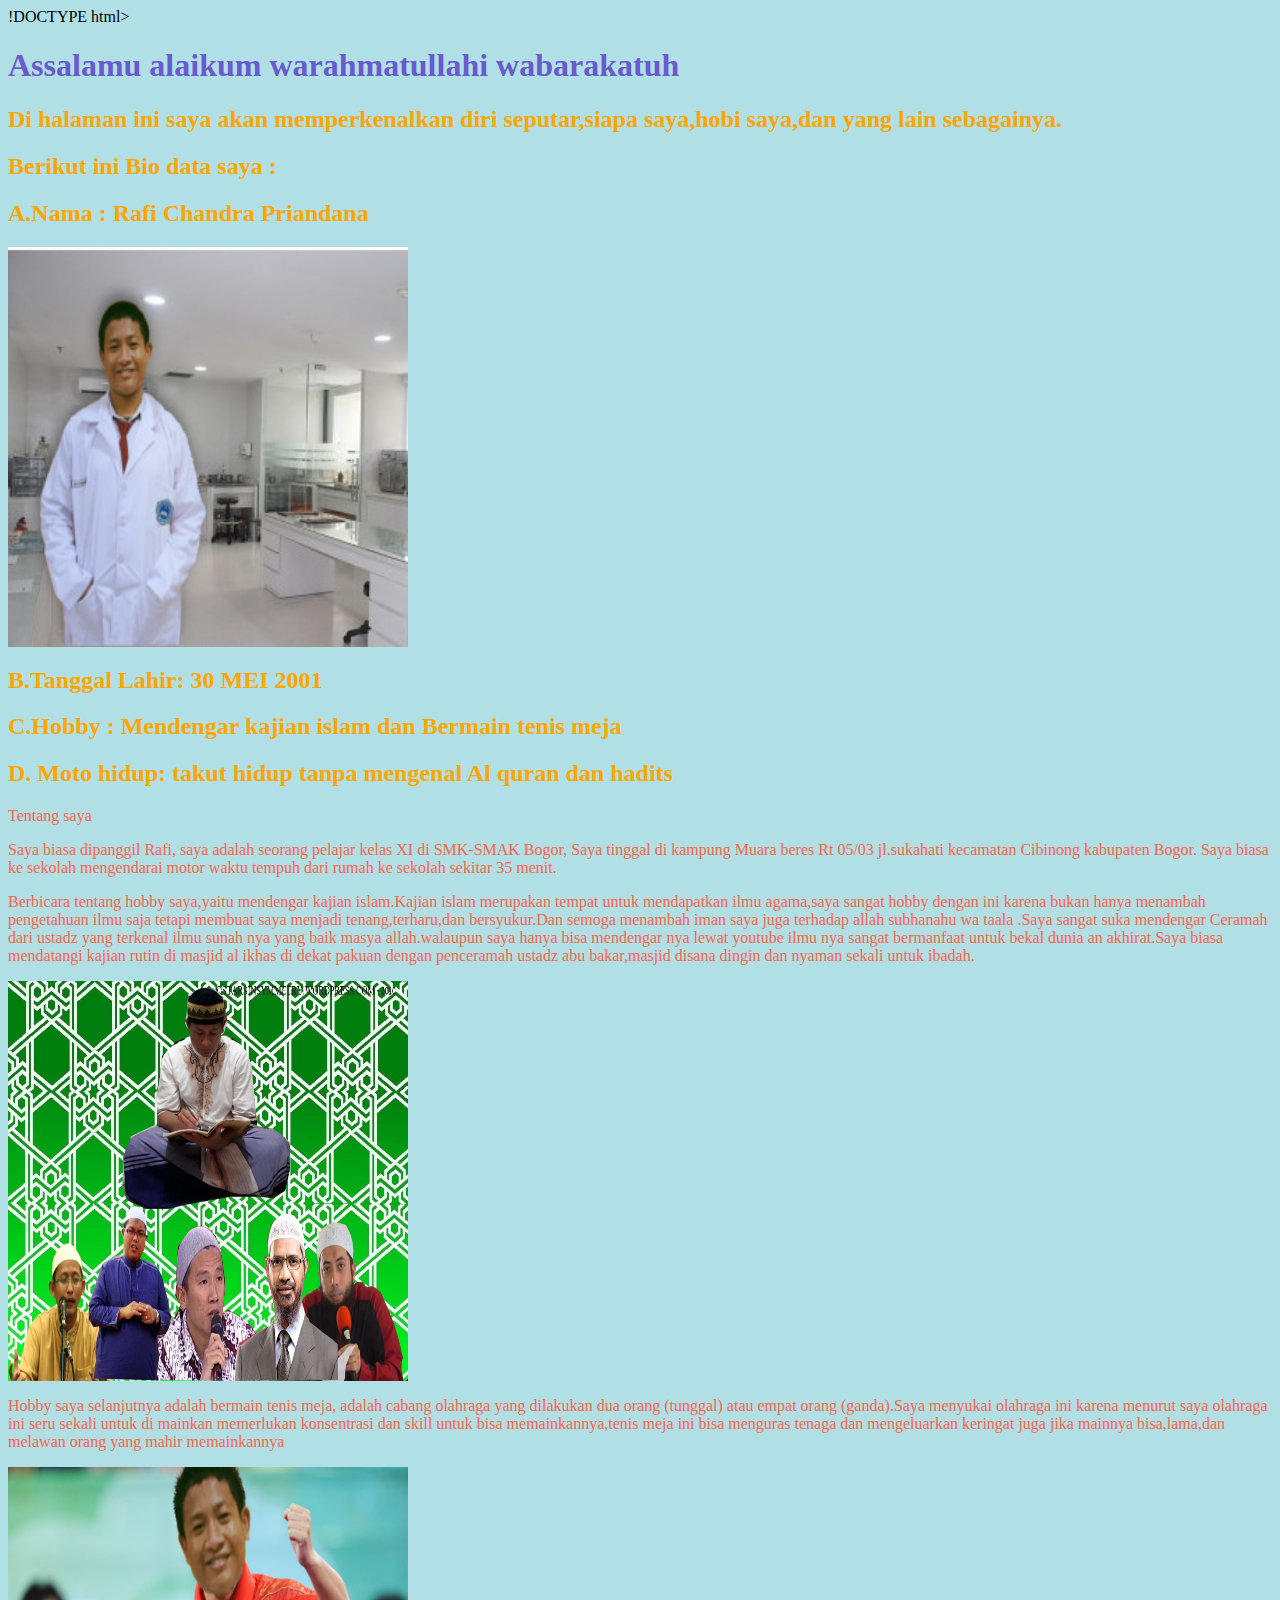
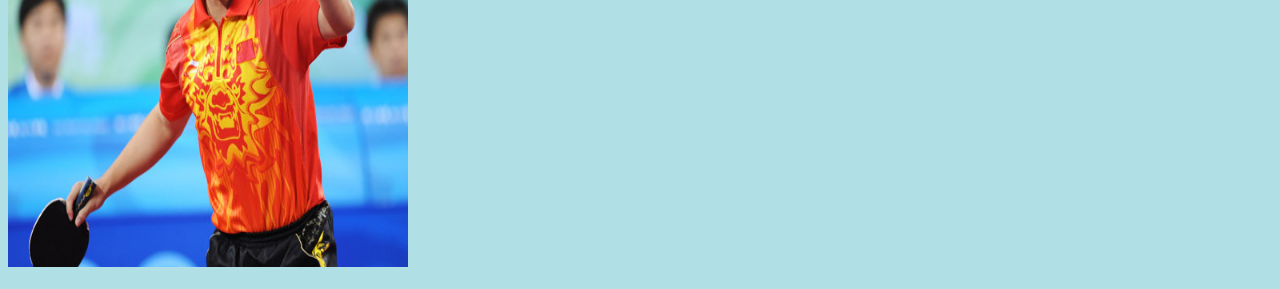
<file: index.html>
!DOCTYPE html>
<html>
<head>
<title>Rafi Chandra Priandana's Page</title>
</head>
<body style="background-color:powderblue;">

<h1 style="color:slateblue;">Assalamu alaikum warahmatullahi wabarakatuh</h1>
<h2 style="color:orange;">Di halaman ini saya akan memperkenalkan diri seputar,siapa saya,hobi saya,dan yang lain sebagainya.</h2>
<h2 style="color:orange;">Berikut ini Bio data saya :</h2>
<h2 style="color:orange;">A.Nama : Rafi Chandra Priandana</h2>
<img src="img/raficp.jpg"width="400" height="400">
<h2 style="color:orange;">B.Tanggal Lahir: 30 MEI 2001</h2>
<h2 style="color:orange;">C.Hobby : Mendengar kajian islam dan Bermain tenis meja </h2>
<h2 style="color:orange;">D. Moto hidup: takut hidup tanpa mengenal Al quran dan hadits</h2>
<p style="color:Tomato;">Tentang saya</p>
<p style="color:Tomato;">Saya biasa dipanggil Rafi, saya adalah seorang pelajar kelas XI di SMK-SMAK Bogor,
Saya tinggal di kampung Muara beres Rt 05/03 jl.sukahati kecamatan Cibinong kabupaten Bogor.
Saya biasa ke sekolah mengendarai motor waktu tempuh
dari rumah ke sekolah sekitar 35 menit.</p>
<p style="color:Tomato;">Berbicara tentang hobby saya,yaitu mendengar kajian islam.Kajian islam
merupakan tempat untuk mendapatkan ilmu agama,saya sangat hobby dengan ini karena bukan hanya menambah pengetahuan ilmu saja
tetapi membuat saya menjadi tenang,terharu,dan bersyukur.Dan semoga menambah iman saya juga terhadap allah subhanahu wa taala
.Saya sangat suka mendengar Ceramah dari ustadz yang terkenal ilmu sunah nya yang baik masya allah.walaupun saya hanya bisa mendengar
nya lewat youtube ilmu nya sangat bermanfaat untuk bekal dunia an akhirat.Saya biasa mendatangi kajian rutin di masjid al ikhas
di dekat pakuan dengan penceramah ustadz abu bakar,masjid disana dingin dan nyaman sekali untuk ibadah.</p>
<img src="img/rafich.jpg"width="400" height="400">
<p style="color:Tomato;"> Hobby saya selanjutnya adalah bermain tenis meja, adalah cabang olahraga yang dilakukan dua orang (tunggal) atau empat orang
(ganda).Saya menyukai olahraga ini karena menurut saya olahraga ini seru sekali untuk di mainkan memerlukan konsentrasi dan skill
untuk bisa memainkannya,tenis meja ini bisa menguras tenaga dan mengeluarkan keringat juga jika mainnya bisa,lama,dan melawan orang yang mahir memainkannya</p>
<img src="img/tenis.jpg"width="400" height="400">

  <h1><a href="rafi.html"></h1>


</body>
</html>
</file>
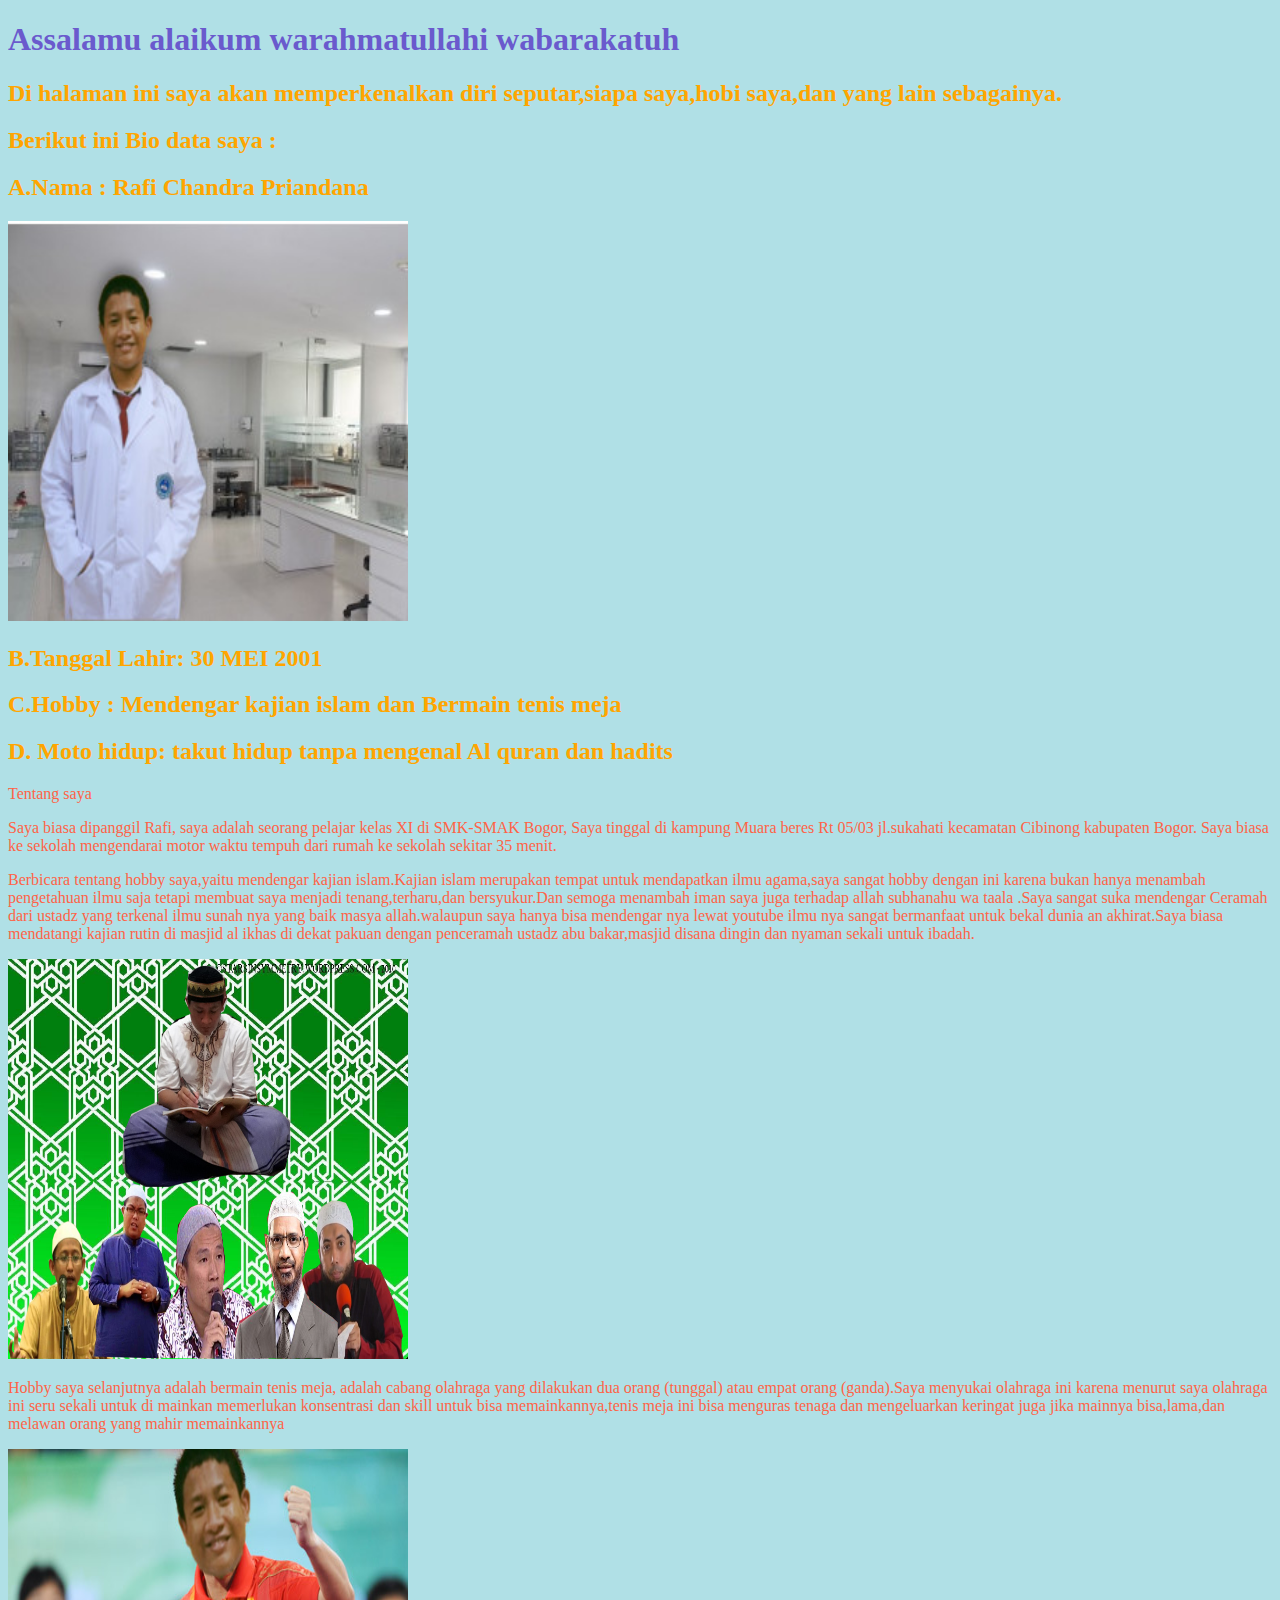
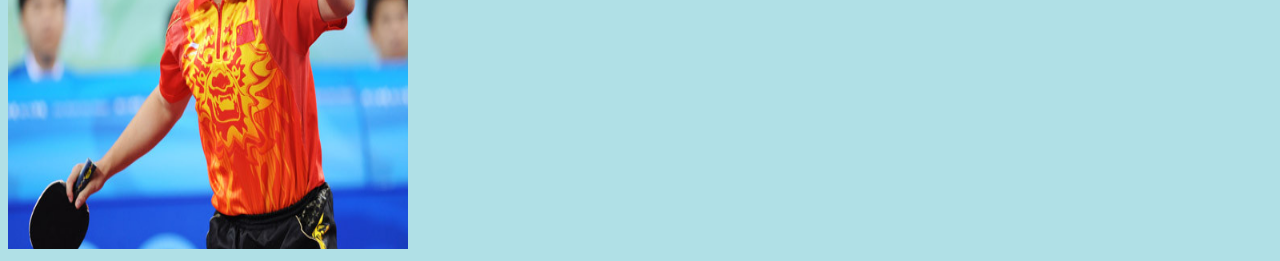
<file: Rafi Chandra Priandana XI-6  .html/index.htm>
<!DOCTYPE html>
<html>
<head>
<title>Rafi Chandra Priandana's Page</title>
</head>
<body style="background-color:powderblue;">

<h1 style="color:slateblue;">Assalamu alaikum warahmatullahi wabarakatuh</h1>
<h2 style="color:orange;">Di halaman ini saya akan memperkenalkan diri seputar,siapa saya,hobi saya,dan yang lain sebagainya.</h2>
<h2 style="color:orange;">Berikut ini Bio data saya :</h2>
<h2 style="color:orange;">A.Nama : Rafi Chandra Priandana</h2>
<img src="img/raficp.jpg"width="400" height="400">
<h2 style="color:orange;">B.Tanggal Lahir: 30 MEI 2001</h2>
<h2 style="color:orange;">C.Hobby : Mendengar kajian islam dan Bermain tenis meja </h2>
<h2 style="color:orange;">D. Moto hidup: takut hidup tanpa mengenal Al quran dan hadits</h2>
<p style="color:Tomato;">Tentang saya</p>
<p style="color:Tomato;">Saya biasa dipanggil Rafi, saya adalah seorang pelajar kelas XI di SMK-SMAK Bogor,
Saya tinggal di kampung Muara beres Rt 05/03 jl.sukahati kecamatan Cibinong kabupaten Bogor.
Saya biasa ke sekolah mengendarai motor waktu tempuh
dari rumah ke sekolah sekitar 35 menit.</p>
<p style="color:Tomato;">Berbicara tentang hobby saya,yaitu mendengar kajian islam.Kajian islam
merupakan tempat untuk mendapatkan ilmu agama,saya sangat hobby dengan ini karena bukan hanya menambah pengetahuan ilmu saja
tetapi membuat saya menjadi tenang,terharu,dan bersyukur.Dan semoga menambah iman saya juga terhadap allah subhanahu wa taala
.Saya sangat suka mendengar Ceramah dari ustadz yang terkenal ilmu sunah nya yang baik masya allah.walaupun saya hanya bisa mendengar
nya lewat youtube ilmu nya sangat bermanfaat untuk bekal dunia an akhirat.Saya biasa mendatangi kajian rutin di masjid al ikhas
di dekat pakuan dengan penceramah ustadz abu bakar,masjid disana dingin dan nyaman sekali untuk ibadah.</p>
<img src="img/rafich.jpg"width="400" height="400">
<p style="color:Tomato;"> Hobby saya selanjutnya adalah bermain tenis meja, adalah cabang olahraga yang dilakukan dua orang (tunggal) atau empat orang
(ganda).Saya menyukai olahraga ini karena menurut saya olahraga ini seru sekali untuk di mainkan memerlukan konsentrasi dan skill
untuk bisa memainkannya,tenis meja ini bisa menguras tenaga dan mengeluarkan keringat juga jika mainnya bisa,lama,dan melawan orang yang mahir memainkannya</p>
<img src="img/tenis.jpg"width="400" height="400">




</body>
</html>
</file>
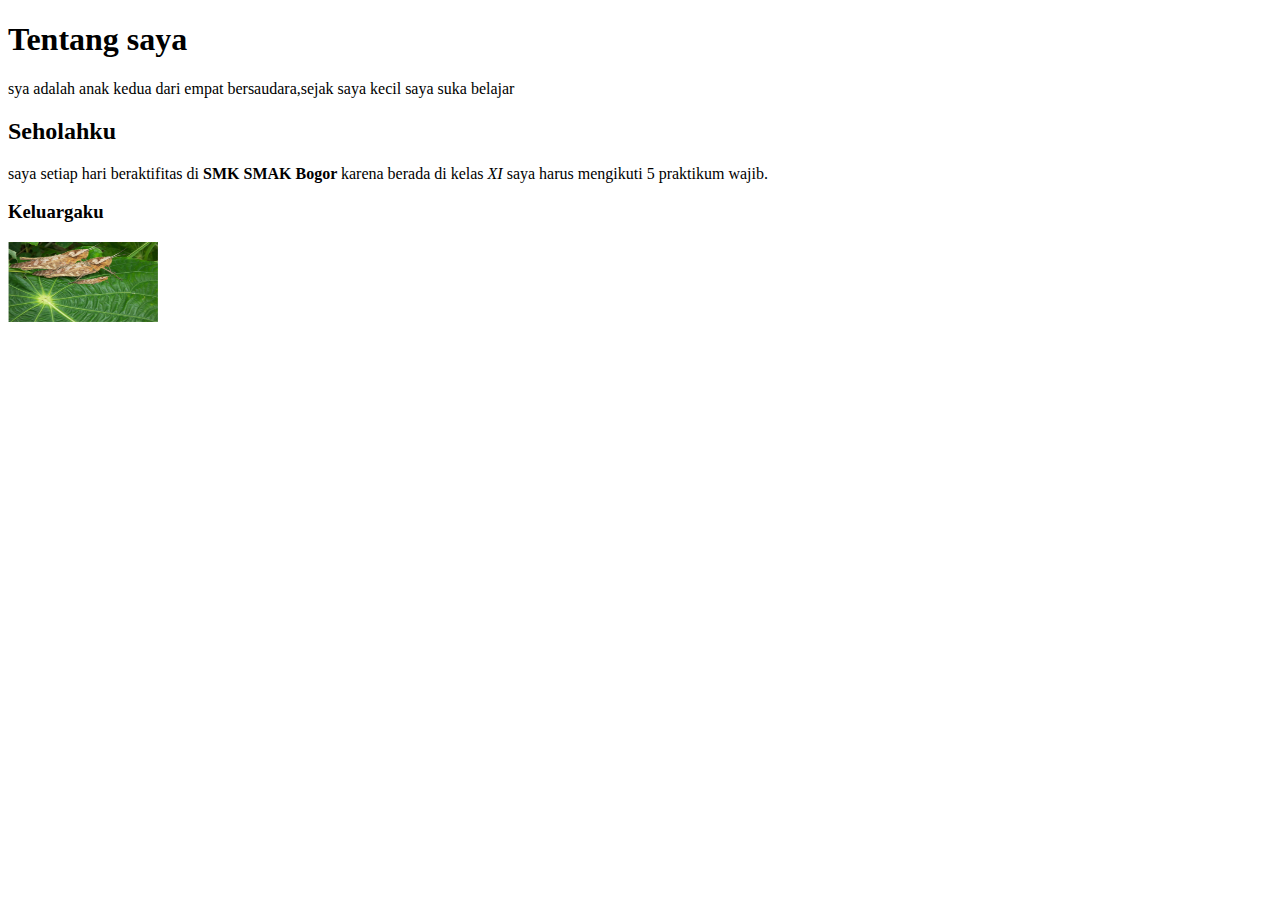
<file: rafi chandrap XI.6/index.html>
<!DOCTYPE html>
<html>
<head>
	<title>Halaman Rafi</title>
</head>
<body>
	<h1>Tentang saya</h1>
	<p lang='id'>sya adalah anak kedua dari empat bersaudara,sejak saya kecil saya suka belajar
	<h2>Seholahku</h2>
	saya setiap hari beraktifitas di <strong> SMK SMAK Bogor </strong> karena berada di kelas <em> XI</em> saya harus mengikuti 5 praktikum wajib.</p>
	<h3>Keluargaku</h3>
	<img src="ikeluarga.png" alt="keluarga belalang" width="150" height="80">

</body>
</html>
</file>
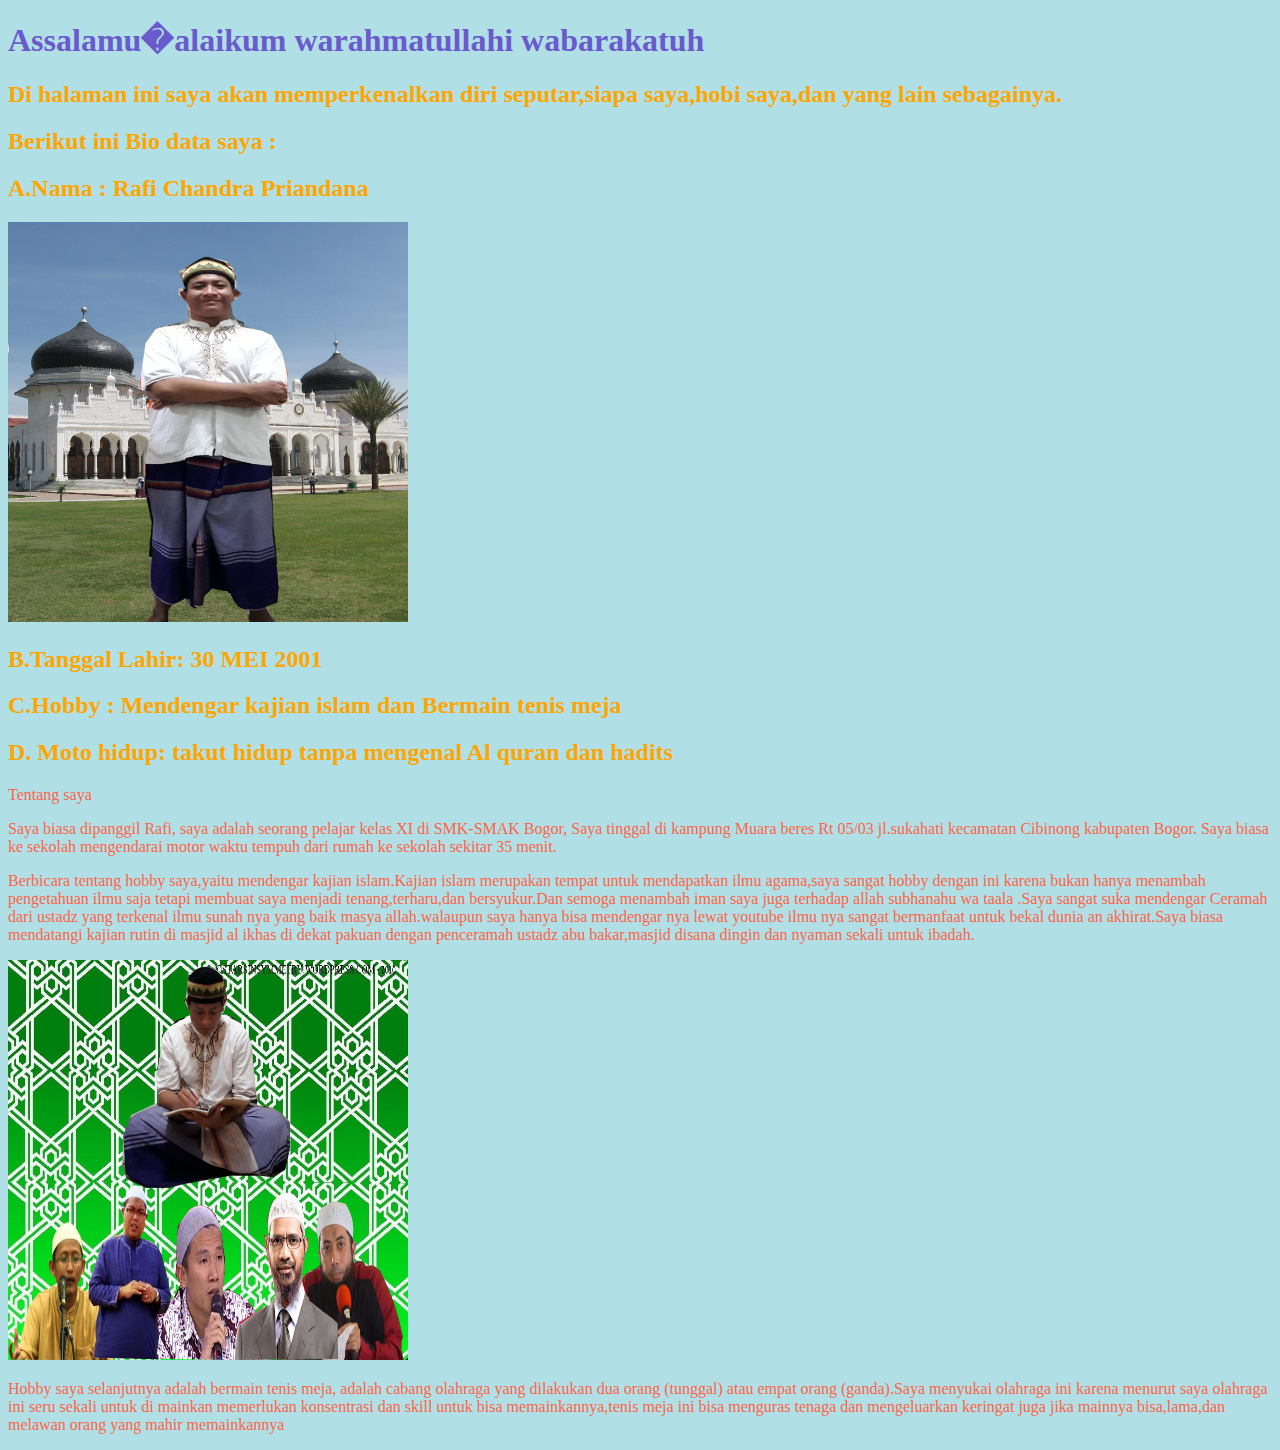
<file: uts genap (XI.6 - 16.62.08481-Rafi Chandara p)/index.htm>
<!DOCTYPE html>
<html>
<head>
<title>Rafi's Page</title>
</head>
<body style="background-color:powderblue;">

<h1 style="color:slateblue;">Assalamu�alaikum warahmatullahi wabarakatuh</h1>
<h2 style="color:orange;">Di halaman ini saya akan memperkenalkan diri seputar,siapa saya,hobi saya,dan yang lain sebagainya.</h2>
<h2 style="color:orange;">Berikut ini Bio data saya :</h2>
<h2 style="color:orange;">A.Nama : Rafi Chandra Priandana</h2>
<img src="raficp.jpg" width="400" height="400">
<h2 style="color:orange;">B.Tanggal Lahir: 30 MEI 2001</h2>
<h2 style="color:orange;">C.Hobby : Mendengar kajian islam dan Bermain tenis meja </h2>
<h2 style="color:orange;">D. Moto hidup: takut hidup tanpa mengenal Al quran dan hadits</h2>
<p style="color:Tomato;">Tentang saya</p>
<p style="color:Tomato;">Saya biasa dipanggil Rafi, saya adalah seorang pelajar kelas XI di SMK-SMAK Bogor,
Saya tinggal di kampung Muara beres Rt 05/03 jl.sukahati kecamatan Cibinong kabupaten Bogor.
Saya biasa ke sekolah mengendarai motor waktu tempuh
dari rumah ke sekolah sekitar 35 menit.</p>
<p style="color:Tomato;">Berbicara tentang hobby saya,yaitu mendengar kajian islam.Kajian islam
merupakan tempat untuk mendapatkan ilmu agama,saya sangat hobby dengan ini karena bukan hanya menambah pengetahuan ilmu saja
tetapi membuat saya menjadi tenang,terharu,dan bersyukur.Dan semoga menambah iman saya juga terhadap allah subhanahu wa taala
.Saya sangat suka mendengar Ceramah dari ustadz yang terkenal ilmu sunah nya yang baik masya allah.walaupun saya hanya bisa mendengar
nya lewat youtube ilmu nya sangat bermanfaat untuk bekal dunia an akhirat.Saya biasa mendatangi kajian rutin di masjid al ikhas
di dekat pakuan dengan penceramah ustadz abu bakar,masjid disana dingin dan nyaman sekali untuk ibadah.</p>
<img src="rafich.jpg" width="400" height="400">
<p style="color:Tomato;"> Hobby saya selanjutnya adalah bermain tenis meja, adalah cabang olahraga yang dilakukan dua orang (tunggal) atau empat orang
(ganda).Saya menyukai olahraga ini karena menurut saya olahraga ini seru sekali untuk di mainkan memerlukan konsentrasi dan skill
untuk bisa memainkannya,tenis meja ini bisa menguras tenaga dan mengeluarkan keringat juga jika mainnya bisa,lama,dan melawan orang yang mahir memainkannya





</body>
</html>
</file>
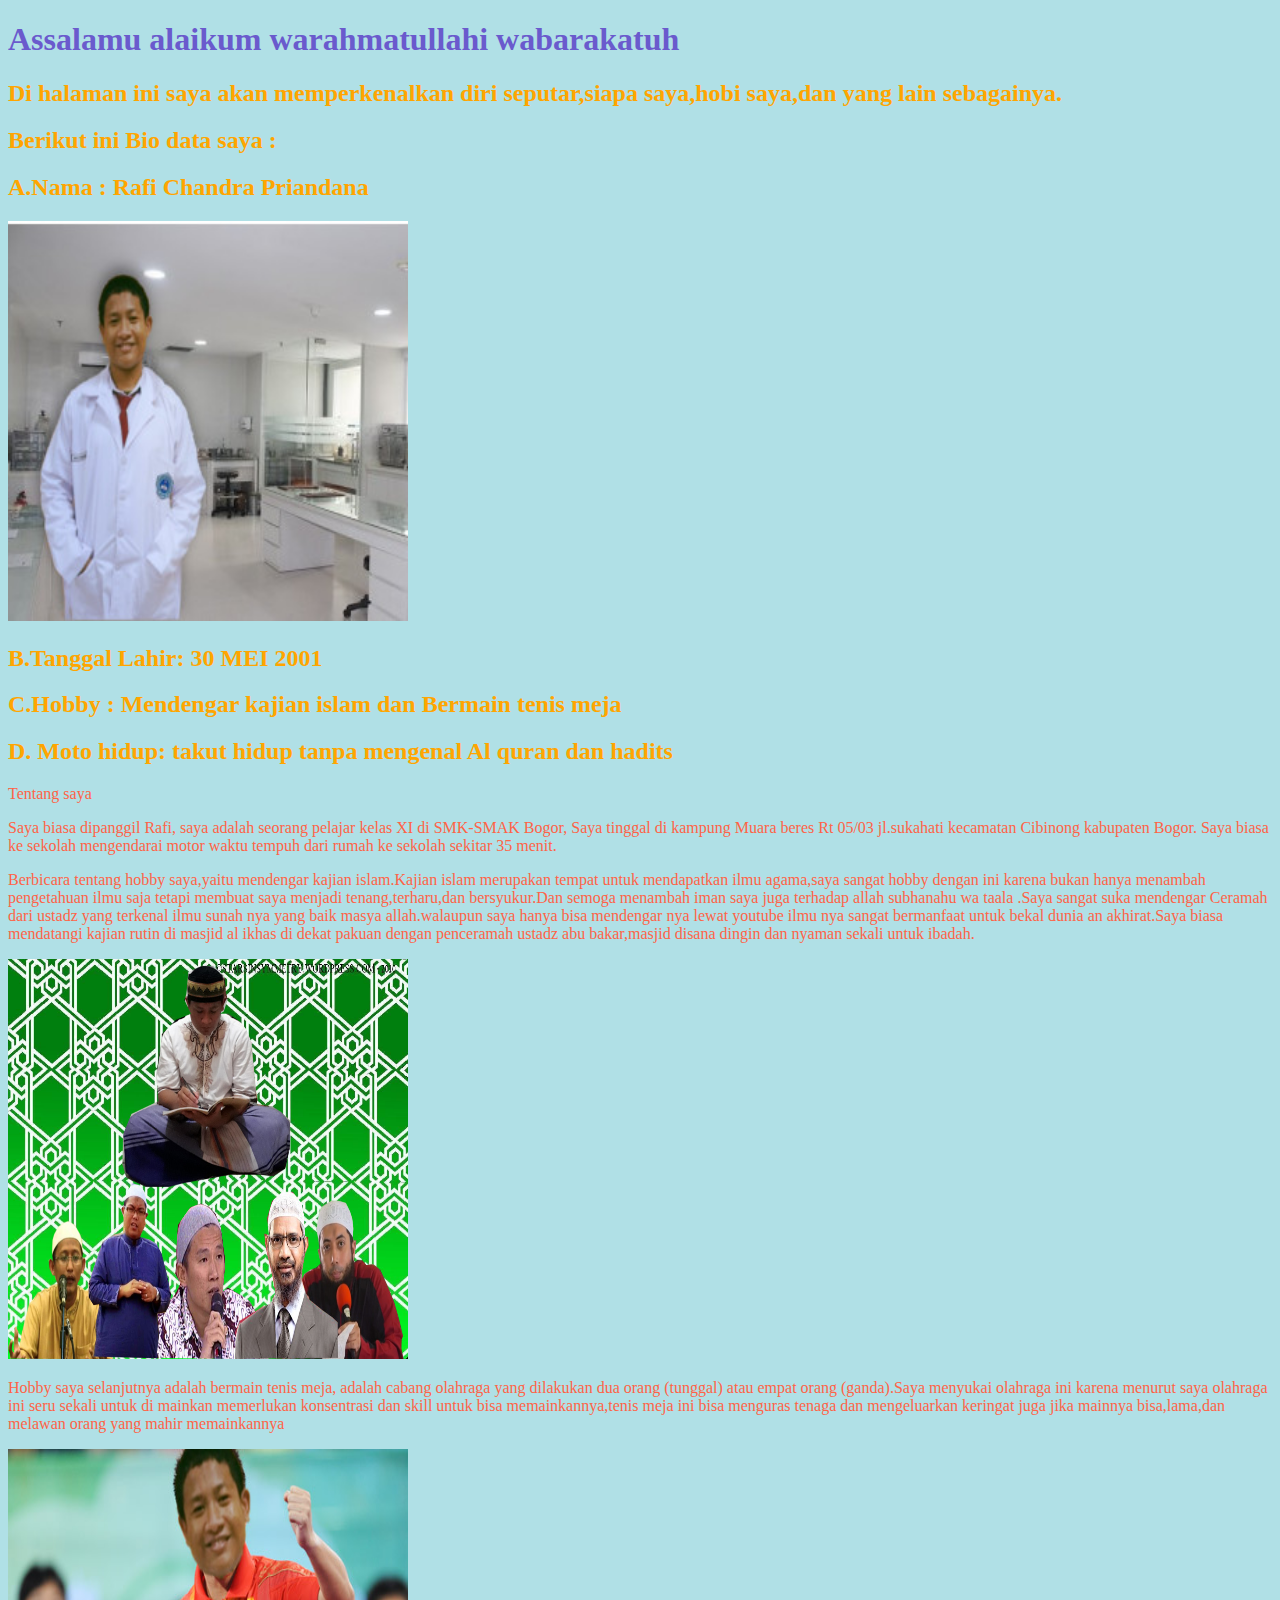
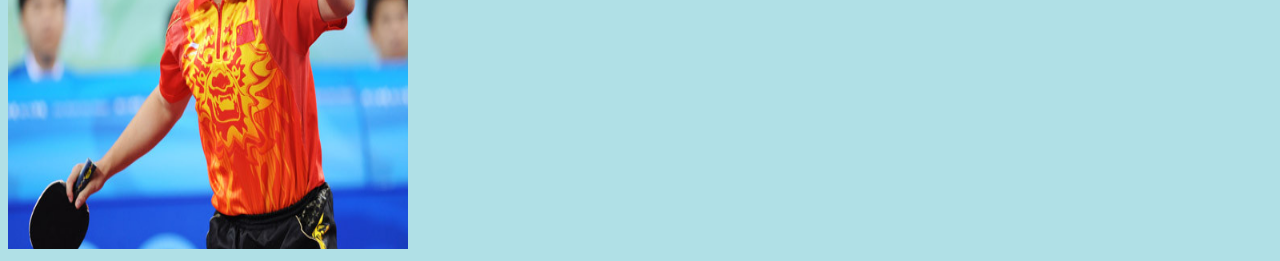
<file: uts genap 3/index.html>
<!DOCTYPE html>
<html>
<head>
<title>Rafi Chandra Priandana's Page</title>
</head>
<body style="background-color:powderblue;">

<h1 style="color:slateblue;">Assalamu alaikum warahmatullahi wabarakatuh</h1>
<h2 style="color:orange;">Di halaman ini saya akan memperkenalkan diri seputar,siapa saya,hobi saya,dan yang lain sebagainya.</h2>
<h2 style="color:orange;">Berikut ini Bio data saya :</h2>
<h2 style="color:orange;">A.Nama : Rafi Chandra Priandana</h2>
<img src="img/raficp.jpg"width="400" height="400">
<h2 style="color:orange;">B.Tanggal Lahir: 30 MEI 2001</h2>
<h2 style="color:orange;">C.Hobby : Mendengar kajian islam dan Bermain tenis meja </h2>
<h2 style="color:orange;">D. Moto hidup: takut hidup tanpa mengenal Al quran dan hadits</h2>
<p style="color:Tomato;">Tentang saya</p>
<p style="color:Tomato;">Saya biasa dipanggil Rafi, saya adalah seorang pelajar kelas XI di SMK-SMAK Bogor,
Saya tinggal di kampung Muara beres Rt 05/03 jl.sukahati kecamatan Cibinong kabupaten Bogor.
Saya biasa ke sekolah mengendarai motor waktu tempuh
dari rumah ke sekolah sekitar 35 menit.</p>
<p style="color:Tomato;">Berbicara tentang hobby saya,yaitu mendengar kajian islam.Kajian islam
merupakan tempat untuk mendapatkan ilmu agama,saya sangat hobby dengan ini karena bukan hanya menambah pengetahuan ilmu saja
tetapi membuat saya menjadi tenang,terharu,dan bersyukur.Dan semoga menambah iman saya juga terhadap allah subhanahu wa taala
.Saya sangat suka mendengar Ceramah dari ustadz yang terkenal ilmu sunah nya yang baik masya allah.walaupun saya hanya bisa mendengar
nya lewat youtube ilmu nya sangat bermanfaat untuk bekal dunia an akhirat.Saya biasa mendatangi kajian rutin di masjid al ikhas
di dekat pakuan dengan penceramah ustadz abu bakar,masjid disana dingin dan nyaman sekali untuk ibadah.</p>
<img src="img/rafich.jpg"width="400" height="400">
<p style="color:Tomato;"> Hobby saya selanjutnya adalah bermain tenis meja, adalah cabang olahraga yang dilakukan dua orang (tunggal) atau empat orang
(ganda).Saya menyukai olahraga ini karena menurut saya olahraga ini seru sekali untuk di mainkan memerlukan konsentrasi dan skill
untuk bisa memainkannya,tenis meja ini bisa menguras tenaga dan mengeluarkan keringat juga jika mainnya bisa,lama,dan melawan orang yang mahir memainkannya</p>
<img src="img/tenis.jpg"width="400" height="400">




</body>
</html>
</file>
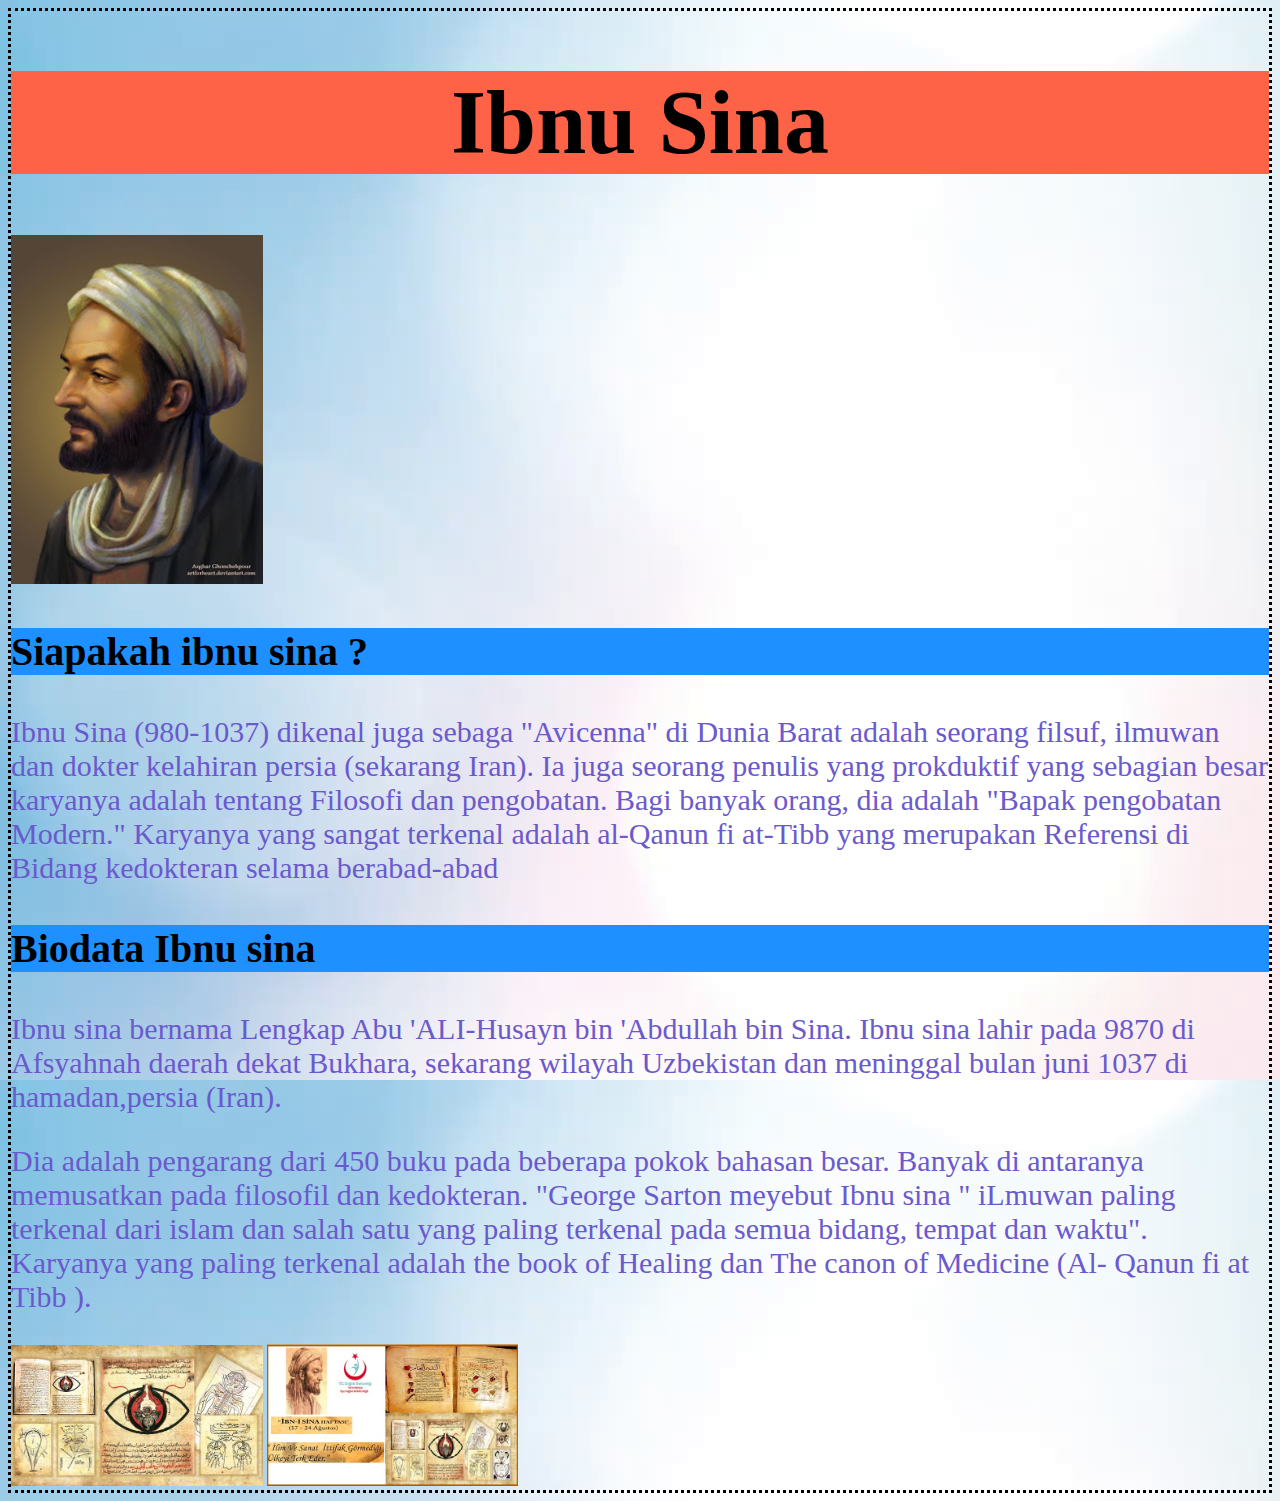
<file: rafi.html>
<!DOCTYPE html>
<html>
<head>
<link rel="stylesheet" type="text/css" href="mystyle.css">
</head>

<body>



<h1>Ibnu Sina</h1>

<img src="rafi1.jpg" >

<h3> Siapakah ibnu sina ? </h3>

<p>Ibnu Sina (980-1037) 
dikenal juga sebaga "Avicenna" 
di Dunia Barat adalah seorang filsuf, 
ilmuwan dan dokter kelahiran persia (sekarang Iran). 
Ia juga seorang penulis yang prokduktif 
yang sebagian besar karyanya adalah tentang 
Filosofi dan pengobatan. 
Bagi banyak orang, dia adalah 
"Bapak pengobatan Modern." 
Karyanya yang sangat terkenal adalah 
al-Qanun fi at-Tibb 
yang merupakan Referensi di Bidang 
kedokteran selama berabad-abad</p>

<h3> Biodata Ibnu sina </h3>
<p>Ibnu sina bernama Lengkap Abu 'ALI-Husayn bin 'Abdullah bin Sina. 
Ibnu sina lahir pada 9870 
di Afsyahnah 
daerah dekat Bukhara,
sekarang wilayah Uzbekistan 
dan meninggal bulan juni 1037 
di hamadan,persia (Iran).</p>

<p>Dia adalah pengarang dari 450 buku 
pada beberapa pokok bahasan besar.
Banyak di antaranya memusatkan pada 
filosofil dan kedokteran. 
"George Sarton meyebut Ibnu sina " 
iLmuwan paling terkenal dari islam 
dan salah satu yang paling terkenal pada 
semua bidang, tempat dan waktu". 
Karyanya yang paling terkenal adalah 
the book of Healing dan 
The canon of Medicine (Al- Qanun fi at Tibb ).</p>

<img src="rafi2.jpg" >
<img src="rafi3.jpg" >

</body>
</html>
</file>
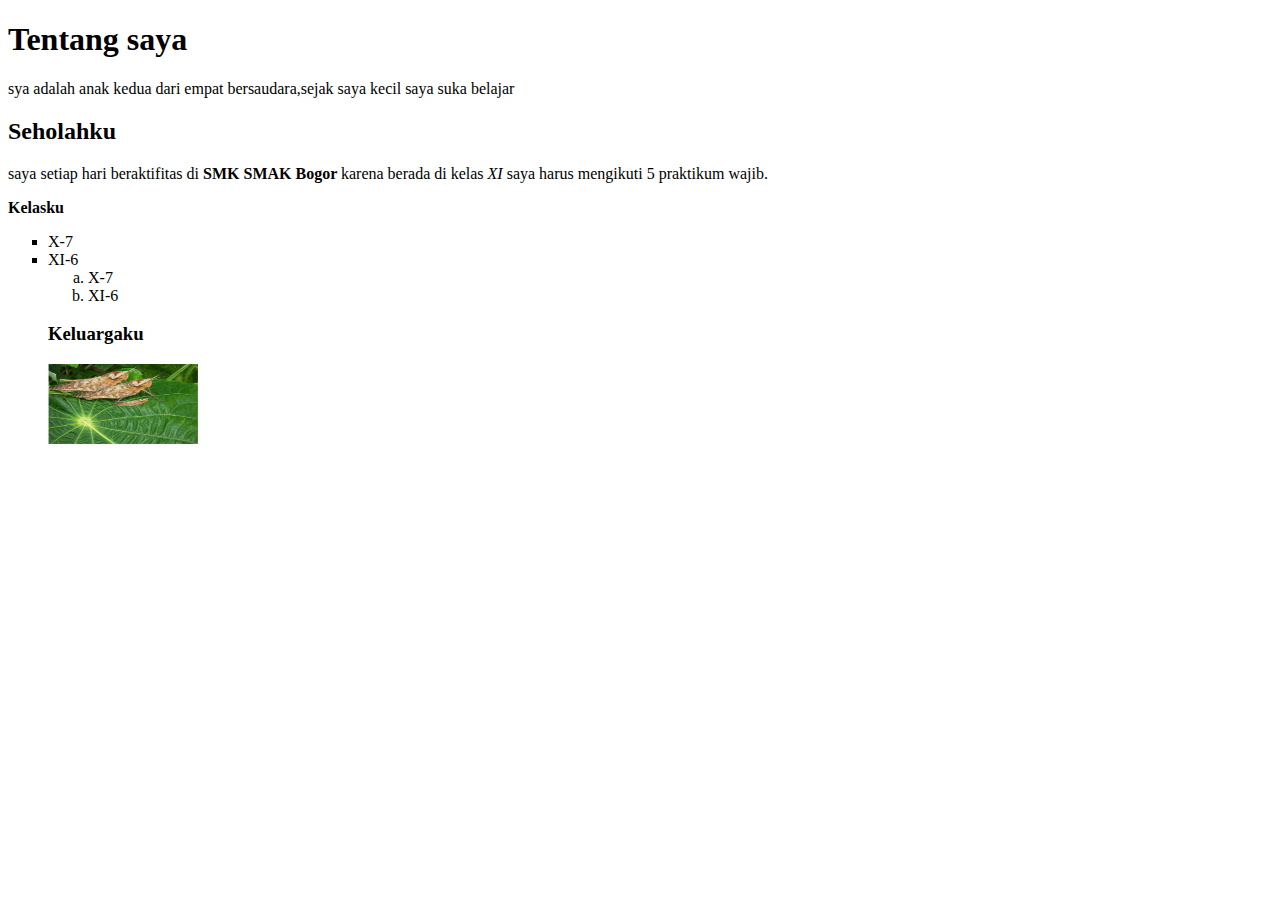
<file: rafi chandrap XI.6/rafi chandra p XI-6.html>
<!DOCTYPE html>
<html>
<head>
	<title>Halaman Rafi</title>
</head>
<body>
	<h1>Tentang saya</h1>
	<p lang='id'>sya adalah anak kedua dari empat bersaudara,sejak saya kecil saya suka belajar
	<h2>Seholahku</h2>
	saya setiap hari beraktifitas di <strong> SMK SMAK Bogor </strong> karena berada di kelas <em> XI</em> saya harus mengikuti 5 praktikum wajib.</p>
	<strong>Kelasku</strong>
	<ul type="square">
		<li>X-7
		<li>XI-6
	</li>
	<ol type="a">
		<li>X-7
		<li>XI-6
	</ol>
	<h3>Keluargaku</h3>
	<img src="ikeluarga.png" alt="keluarga belalang" width="150" height="80">

</body>
</html>
</file>
<file: mystyle.css>
body {
    background-image: url("rafi.png");
    border-style: dotted;
    font-style: normal;
}

h1{
	background-color: Tomato; 
	color: Grey
	font-style: normal;	
	text-align: center;
	font-size: 90px;
}

p{
   color: slateblue;
   font-style: normal;
   text-align: left;
   font-size: 30px;
}

img{
    width: 20%;
    height: auto;
}
h3{
   background-color: DodgerBlue; 
	color: Grey
	font-style: normal;	
	text-align: left;
	font-size: 40px;
}
</file>
